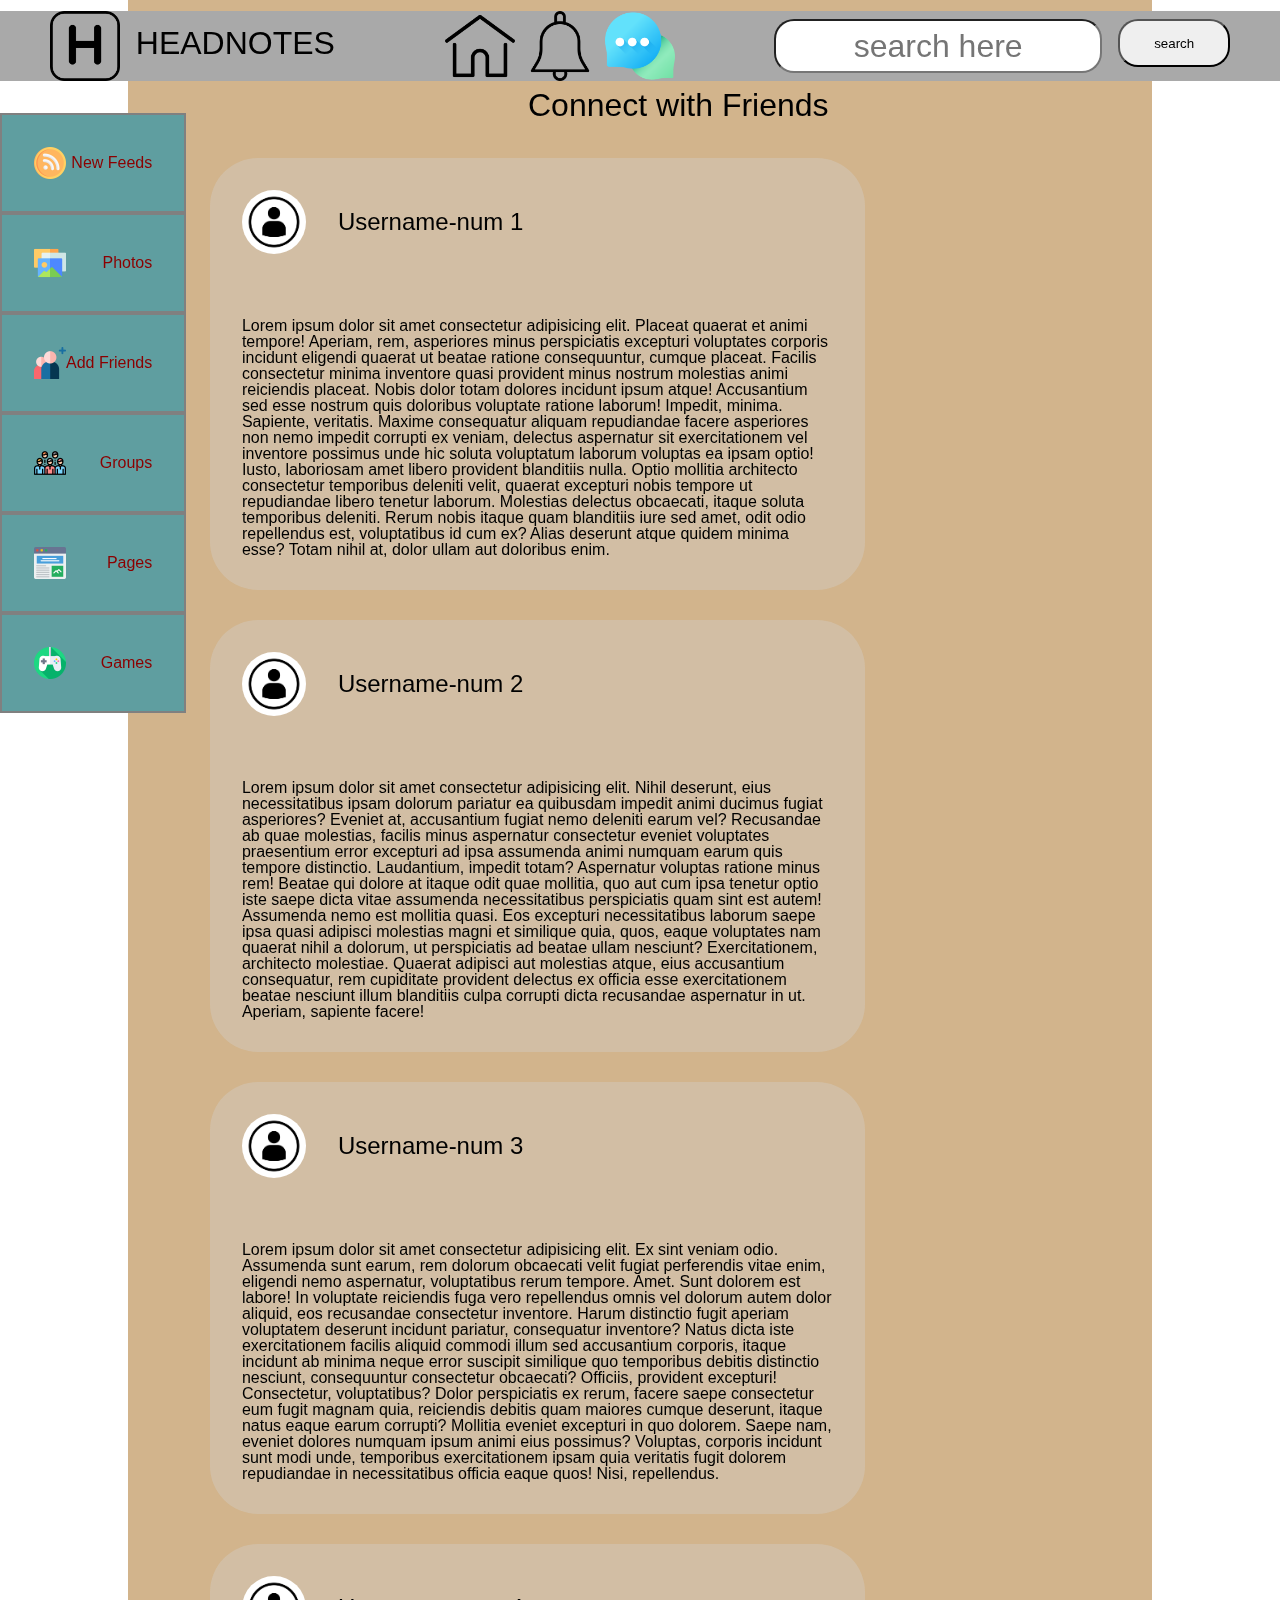
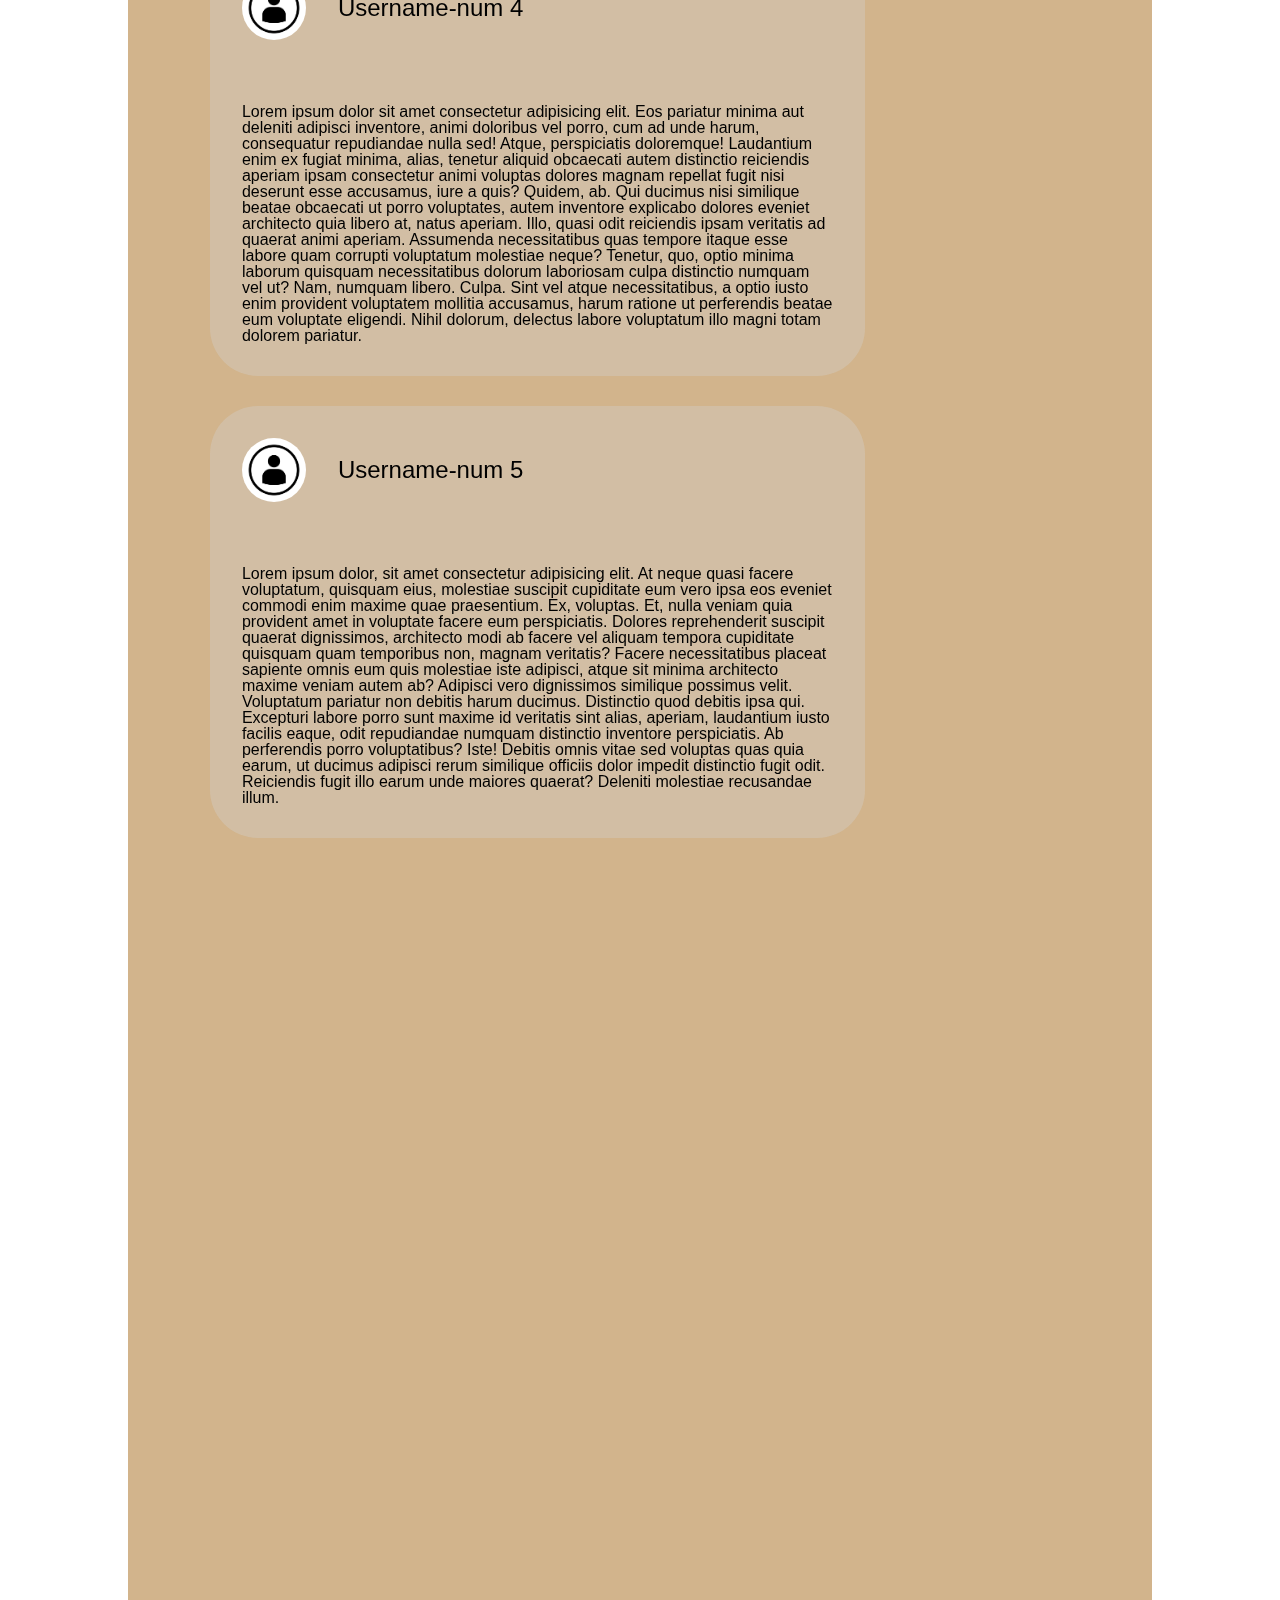
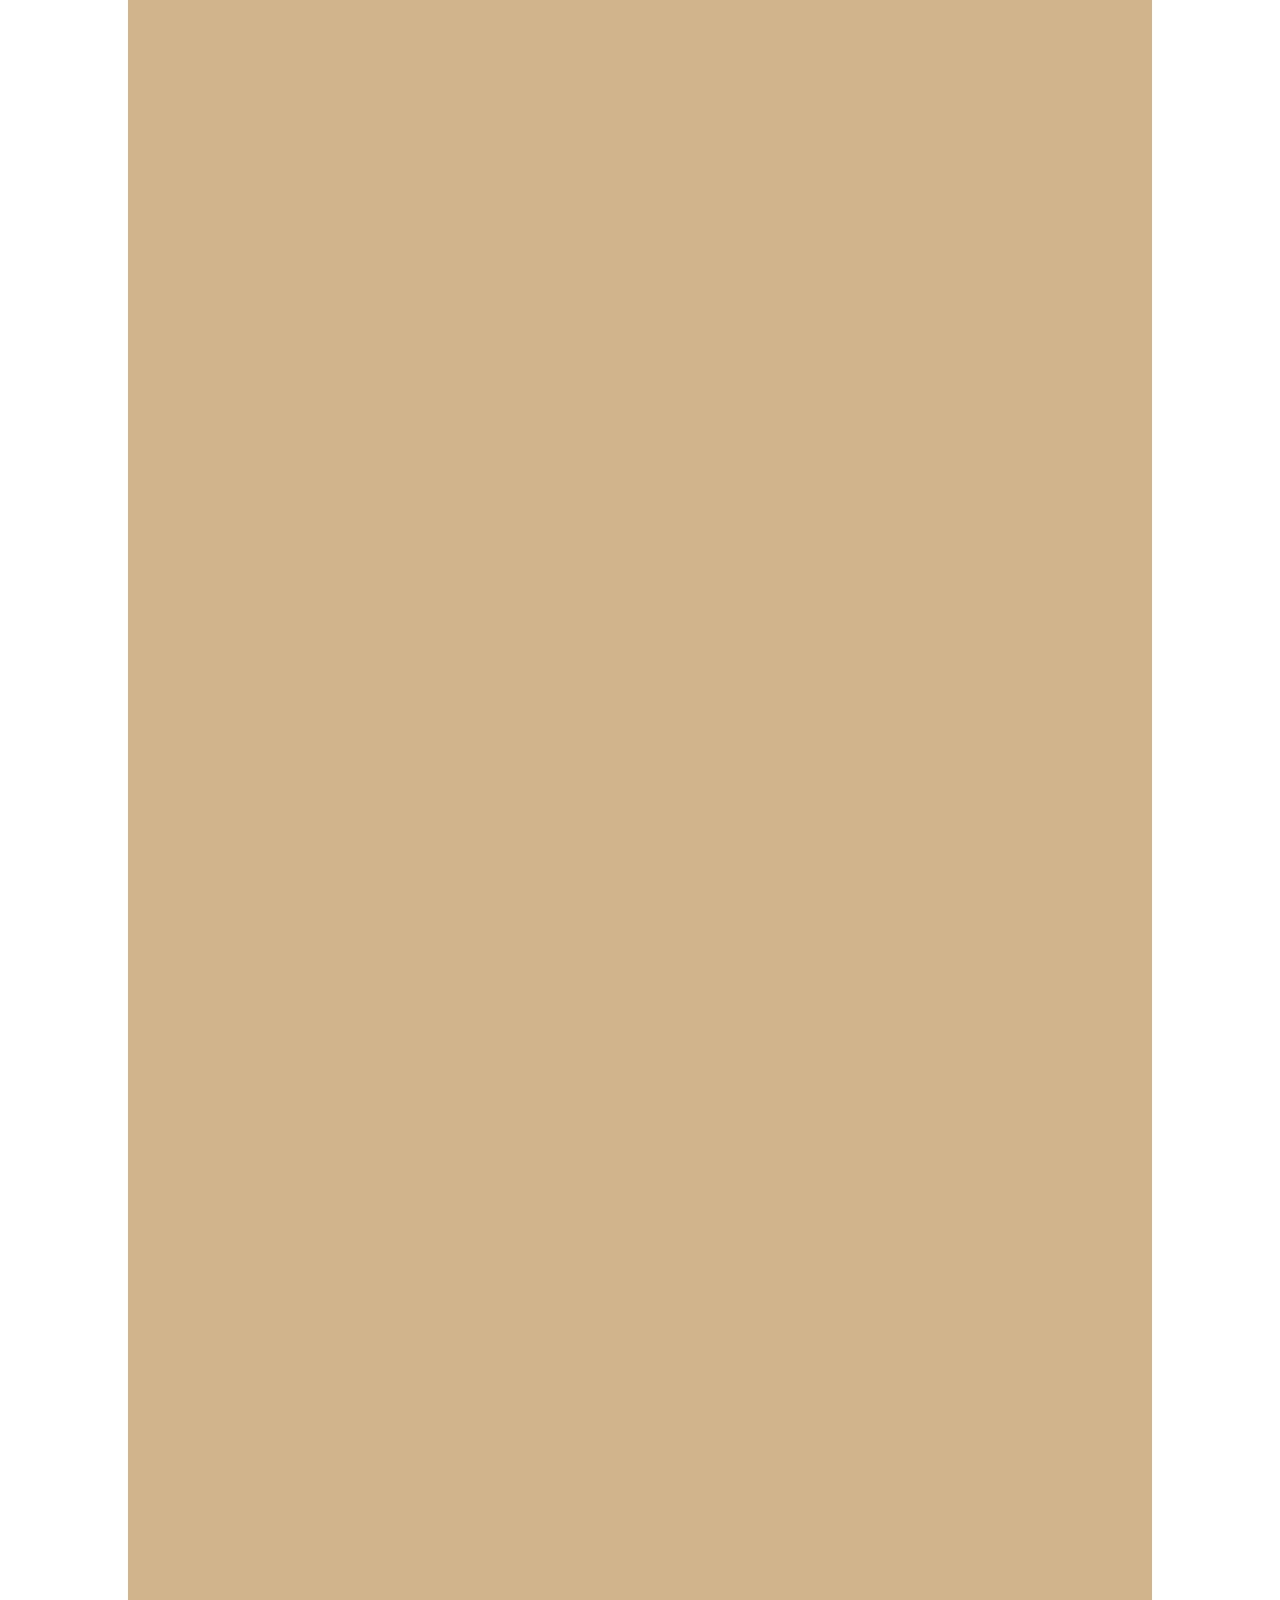
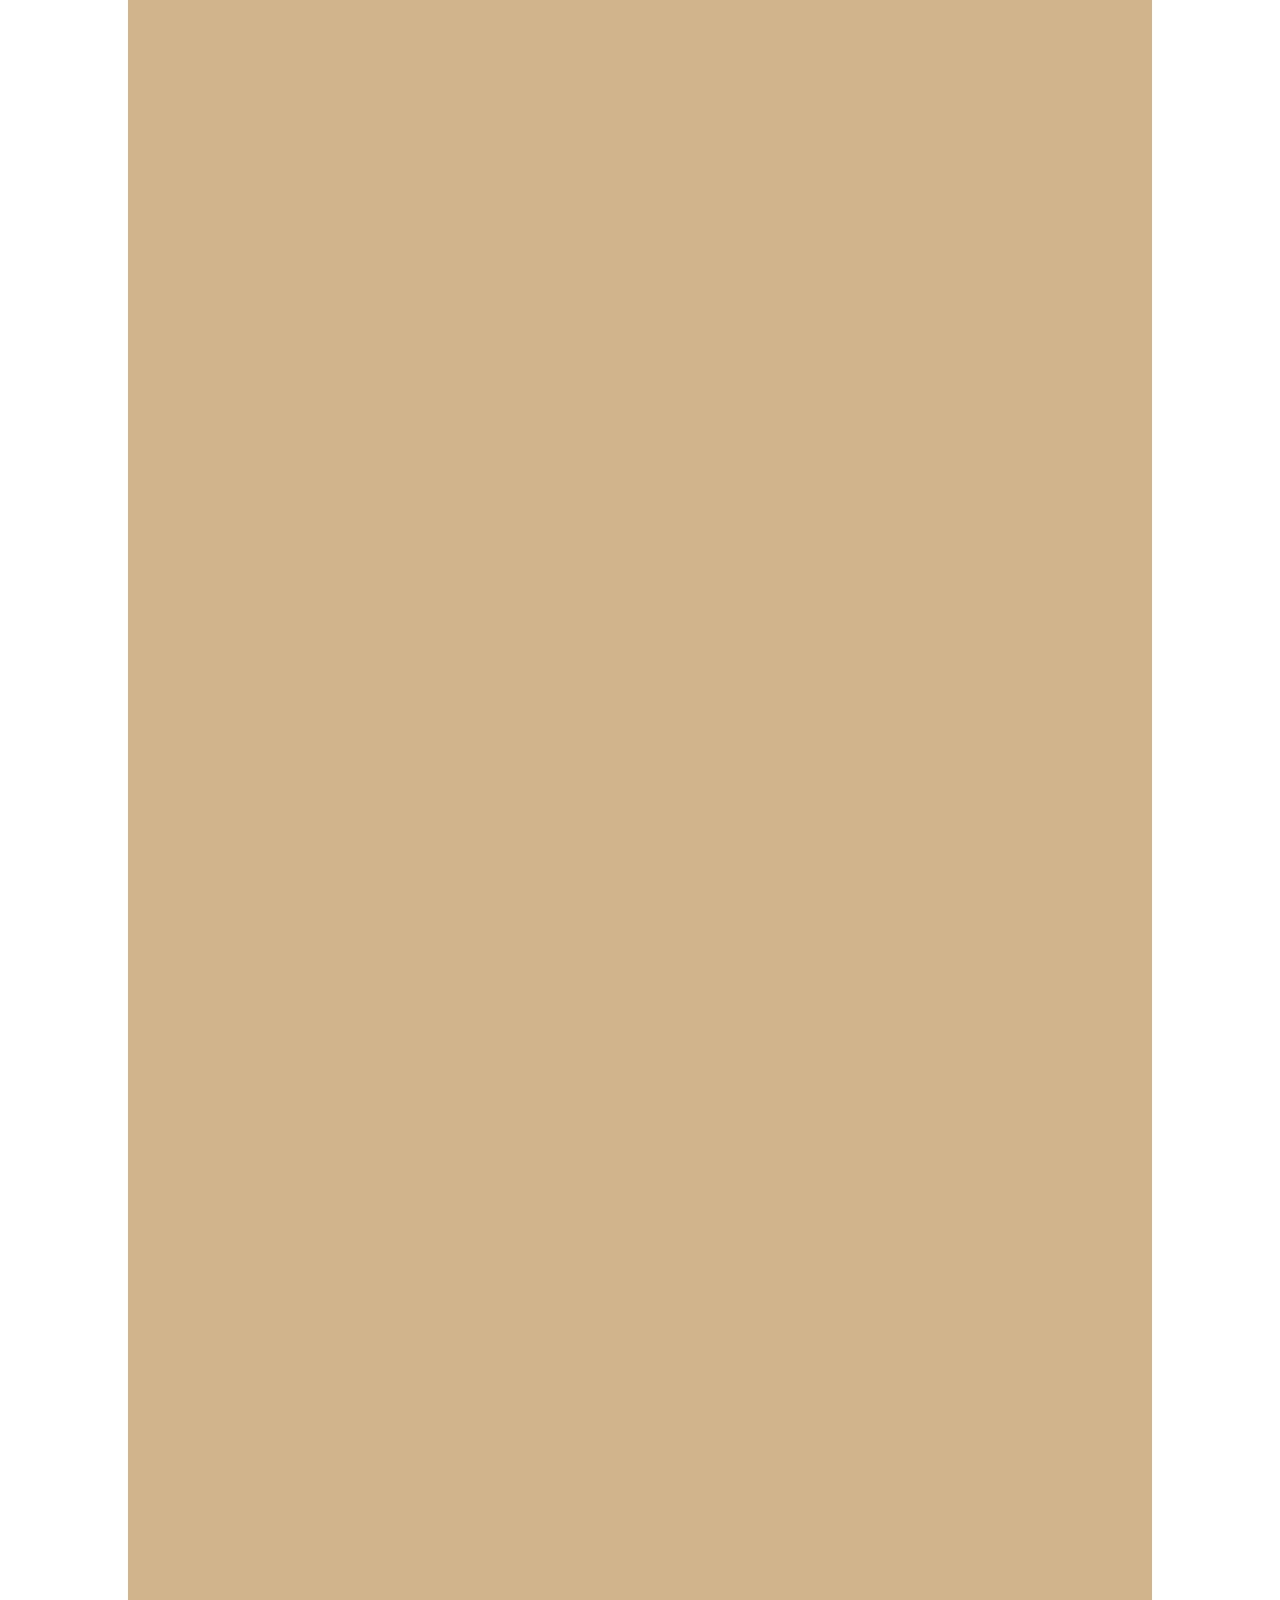
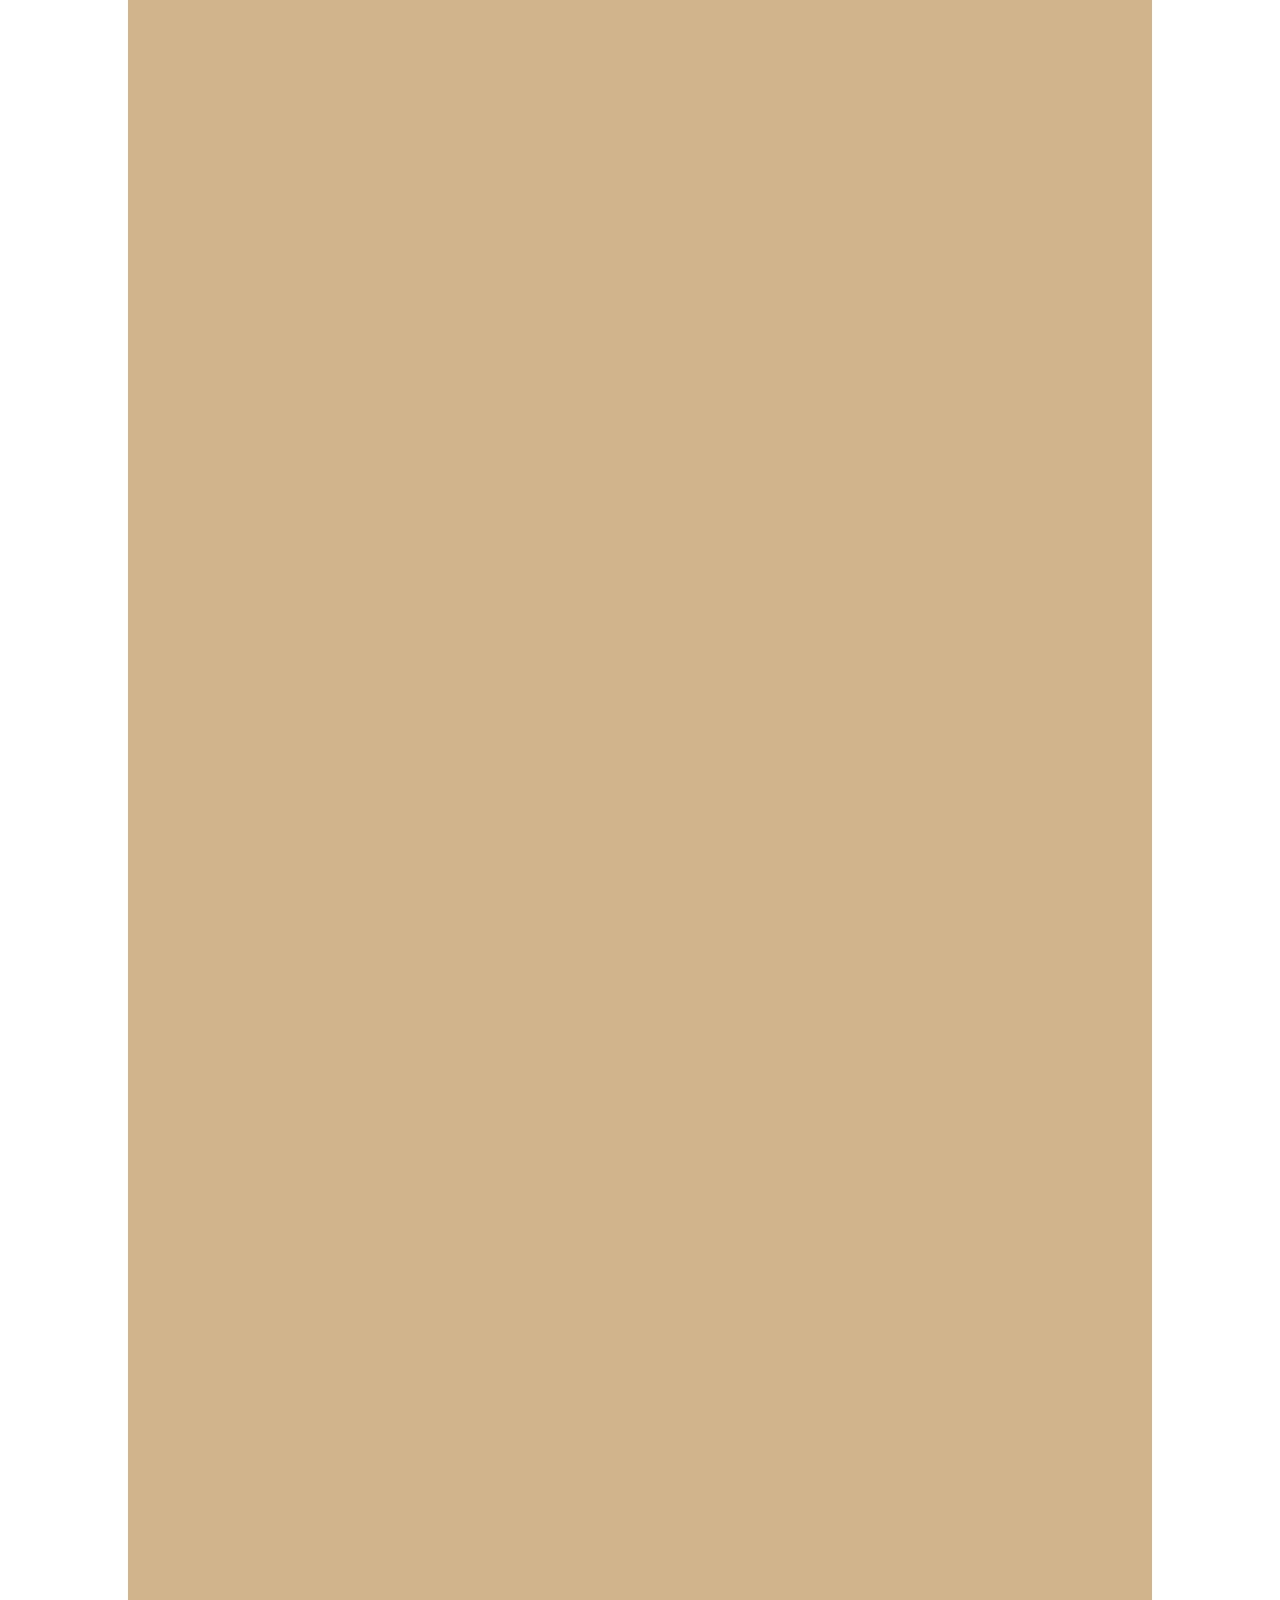
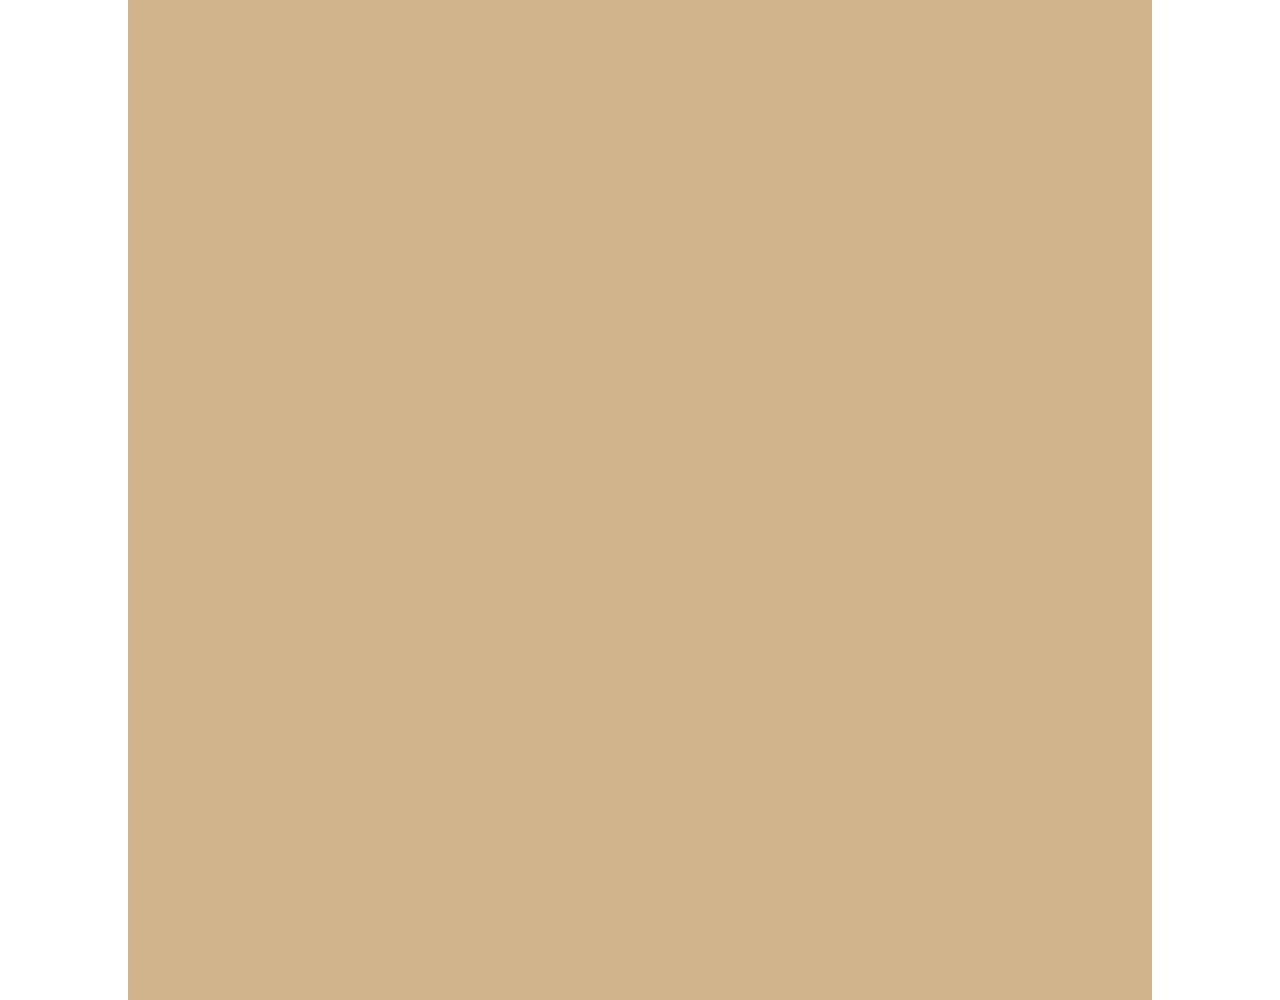
<file: index.html>
<!DOCTYPE html>
<html lang="en">

<head>
    <meta charset="UTF-8">
    <meta name="viewport" content="width=device-width, initial-scale=1.0">
    <title>Let's go css - Training</title>
    <link rel="stylesheet" href="styles.css" rel="text/css">
</head>

<body>
    <header>

        <section class="top-bar">
            <section class="logopart">
                <img class="logoicon" src="icons/helipad.png" alt="Icon">
                <h1 class="logohead">HEADNOTES</h1>
            </section>
            <section class="midhead">
                <a href="index.html"><img src="icons/home.png" alt="Home-icon"></a>
                <a href="notification.html"><img src="icons/notification.png" alt="Notification-icon"></a>
                <a href="#"><img src="icons/messages.png" alt="Messages-icon"></a>
            </section>
            <section class="headsearchform">
                <form class="search" action="">
                    <input class="search" type="text" placeholder="search here">
                    <button class="search">search</button>
                </form>
            </section>
        </section>

        <aside class="side-bar">
            <ul>
                <li><a href="#"><img src="icons/newfeeds.png" alt="Newfeeds-icon">New Feeds</a></li>
                <li><a href="#"><img src="icons/photos.png" alt="Photos-icon">Photos</a></li>
                <li><a href="#"><img src="icons/addfriends.png" alt="Addfriend-icon">Add Friends</a></li>
                <li><a href="#"><img src="icons/groups.png" alt="Group-icon">Groups</a></li>
                <li><a href="#"><img src="icons/pages.png" alt="Pages-icon">Pages</a></li>
                <li><a href="#"><img src="icons/game-console.png" alt="Games-icon">Games</a></li>
            </ul>
        </aside>
        <h1 class="bannar">Connect with Friends</h1>
    </header>
    <main>
        <section class="posts">
            <article class="post">
                <div>

                    <img src="icons/user_icon_001.jpg" alt="">
                    <h>Username-num 1</h>
                </div>
                <p>Lorem ipsum dolor sit amet consectetur adipisicing elit. Placeat quaerat et animi tempore! Aperiam,
                    rem, asperiores minus perspiciatis excepturi voluptates corporis incidunt eligendi quaerat ut beatae
                    ratione consequuntur, cumque placeat.
                    Facilis consectetur minima inventore quasi provident minus nostrum molestias animi reiciendis
                    placeat. Nobis dolor totam dolores incidunt ipsum atque! Accusantium sed esse nostrum quis doloribus
                    voluptate ratione laborum! Impedit, minima.
                    Sapiente, veritatis. Maxime consequatur aliquam repudiandae facere asperiores non nemo impedit
                    corrupti ex veniam, delectus aspernatur sit exercitationem vel inventore possimus unde hic soluta
                    voluptatum laborum voluptas ea ipsam optio!
                    Iusto, laboriosam amet libero provident blanditiis nulla. Optio mollitia architecto consectetur
                    temporibus deleniti velit, quaerat excepturi nobis tempore ut repudiandae libero tenetur laborum.
                    Molestias delectus obcaecati, itaque soluta temporibus deleniti.
                    Rerum nobis itaque quam blanditiis iure sed amet, odit odio repellendus est, voluptatibus id cum ex?
                    Alias deserunt atque quidem minima esse? Totam nihil at, dolor ullam aut doloribus enim.</p>
            </article>
            <article class="post">
                <div>

                    <img src="icons/user_icon_001.jpg" alt="">
                    <h>Username-num 2</h>
                </div>
                <p>Lorem ipsum dolor sit amet consectetur adipisicing elit. Nihil deserunt, eius necessitatibus ipsam
                    dolorum pariatur ea quibusdam impedit animi ducimus fugiat asperiores? Eveniet at, accusantium
                    fugiat nemo deleniti earum vel?
                    Recusandae ab quae molestias, facilis minus aspernatur consectetur eveniet voluptates praesentium
                    error excepturi ad ipsa assumenda animi numquam earum quis tempore distinctio. Laudantium, impedit
                    totam? Aspernatur voluptas ratione minus rem!
                    Beatae qui dolore at itaque odit quae mollitia, quo aut cum ipsa tenetur optio iste saepe dicta
                    vitae assumenda necessitatibus perspiciatis quam sint est autem! Assumenda nemo est mollitia quasi.
                    Eos excepturi necessitatibus laborum saepe ipsa quasi adipisci molestias magni et similique quia,
                    quos, eaque voluptates nam quaerat nihil a dolorum, ut perspiciatis ad beatae ullam nesciunt?
                    Exercitationem, architecto molestiae.
                    Quaerat adipisci aut molestias atque, eius accusantium consequatur, rem cupiditate provident
                    delectus ex officia esse exercitationem beatae nesciunt illum blanditiis culpa corrupti dicta
                    recusandae aspernatur in ut. Aperiam, sapiente facere!</p>
            </article>
            <article class="post">
                <div>

                    <img src="icons/user_icon_001.jpg" alt="">
                    <h>Username-num 3</h>
                </div>
                <p>Lorem ipsum dolor sit amet consectetur adipisicing elit. Ex sint veniam odio. Assumenda sunt earum,
                    rem dolorum obcaecati velit fugiat perferendis vitae enim, eligendi nemo aspernatur, voluptatibus
                    rerum tempore. Amet.
                    Sunt dolorem est labore! In voluptate reiciendis fuga vero repellendus omnis vel dolorum autem dolor
                    aliquid, eos recusandae consectetur inventore. Harum distinctio fugit aperiam voluptatem deserunt
                    incidunt pariatur, consequatur inventore?
                    Natus dicta iste exercitationem facilis aliquid commodi illum sed accusantium corporis, itaque
                    incidunt ab minima neque error suscipit similique quo temporibus debitis distinctio nesciunt,
                    consequuntur consectetur obcaecati? Officiis, provident excepturi!
                    Consectetur, voluptatibus? Dolor perspiciatis ex rerum, facere saepe consectetur eum fugit magnam
                    quia, reiciendis debitis quam maiores cumque deserunt, itaque natus eaque earum corrupti? Mollitia
                    eveniet excepturi in quo dolorem.
                    Saepe nam, eveniet dolores numquam ipsum animi eius possimus? Voluptas, corporis incidunt sunt modi
                    unde, temporibus exercitationem ipsam quia veritatis fugit dolorem repudiandae in necessitatibus
                    officia eaque quos! Nisi, repellendus.</p>
            </article>
            <article class="post">
                <div>

                    <img src="icons/user_icon_001.jpg" alt="">
                    <h>Username-num 4</h>
                </div>
                <p>Lorem ipsum dolor sit amet consectetur adipisicing elit. Eos pariatur minima aut deleniti adipisci
                    inventore, animi doloribus vel porro, cum ad unde harum, consequatur repudiandae nulla sed! Atque,
                    perspiciatis doloremque!
                    Laudantium enim ex fugiat minima, alias, tenetur aliquid obcaecati autem distinctio reiciendis
                    aperiam ipsam consectetur animi voluptas dolores magnam repellat fugit nisi deserunt esse accusamus,
                    iure a quis? Quidem, ab.
                    Qui ducimus nisi similique beatae obcaecati ut porro voluptates, autem inventore explicabo dolores
                    eveniet architecto quia libero at, natus aperiam. Illo, quasi odit reiciendis ipsam veritatis ad
                    quaerat animi aperiam.
                    Assumenda necessitatibus quas tempore itaque esse labore quam corrupti voluptatum molestiae neque?
                    Tenetur, quo, optio minima laborum quisquam necessitatibus dolorum laboriosam culpa distinctio
                    numquam vel ut? Nam, numquam libero. Culpa.
                    Sint vel atque necessitatibus, a optio iusto enim provident voluptatem mollitia accusamus, harum
                    ratione ut perferendis beatae eum voluptate eligendi. Nihil dolorum, delectus labore voluptatum illo
                    magni totam dolorem pariatur.</p>
            </article>
            <article class="post">
                <div>

                    <img src="icons/user_icon_001.jpg" alt="">
                    <h>Username-num 5</h>
                </div>
                <p>Lorem ipsum dolor, sit amet consectetur adipisicing elit. At neque quasi facere voluptatum, quisquam
                    eius, molestiae suscipit cupiditate eum vero ipsa eos eveniet commodi enim maxime quae praesentium.
                    Ex, voluptas.
                    Et, nulla veniam quia provident amet in voluptate facere eum perspiciatis. Dolores reprehenderit
                    suscipit quaerat dignissimos, architecto modi ab facere vel aliquam tempora cupiditate quisquam quam
                    temporibus non, magnam veritatis?
                    Facere necessitatibus placeat sapiente omnis eum quis molestiae iste adipisci, atque sit minima
                    architecto maxime veniam autem ab? Adipisci vero dignissimos similique possimus velit. Voluptatum
                    pariatur non debitis harum ducimus.
                    Distinctio quod debitis ipsa qui. Excepturi labore porro sunt maxime id veritatis sint alias,
                    aperiam, laudantium iusto facilis eaque, odit repudiandae numquam distinctio inventore perspiciatis.
                    Ab perferendis porro voluptatibus? Iste!
                    Debitis omnis vitae sed voluptas quas quia earum, ut ducimus adipisci rerum similique officiis dolor
                    impedit distinctio fugit odit. Reiciendis fugit illo earum unde maiores quaerat? Deleniti molestiae
                    recusandae illum.</p>
            </article>
        </section>
    </main>
    <footer>

    </footer>
</body>

</html>
</file>
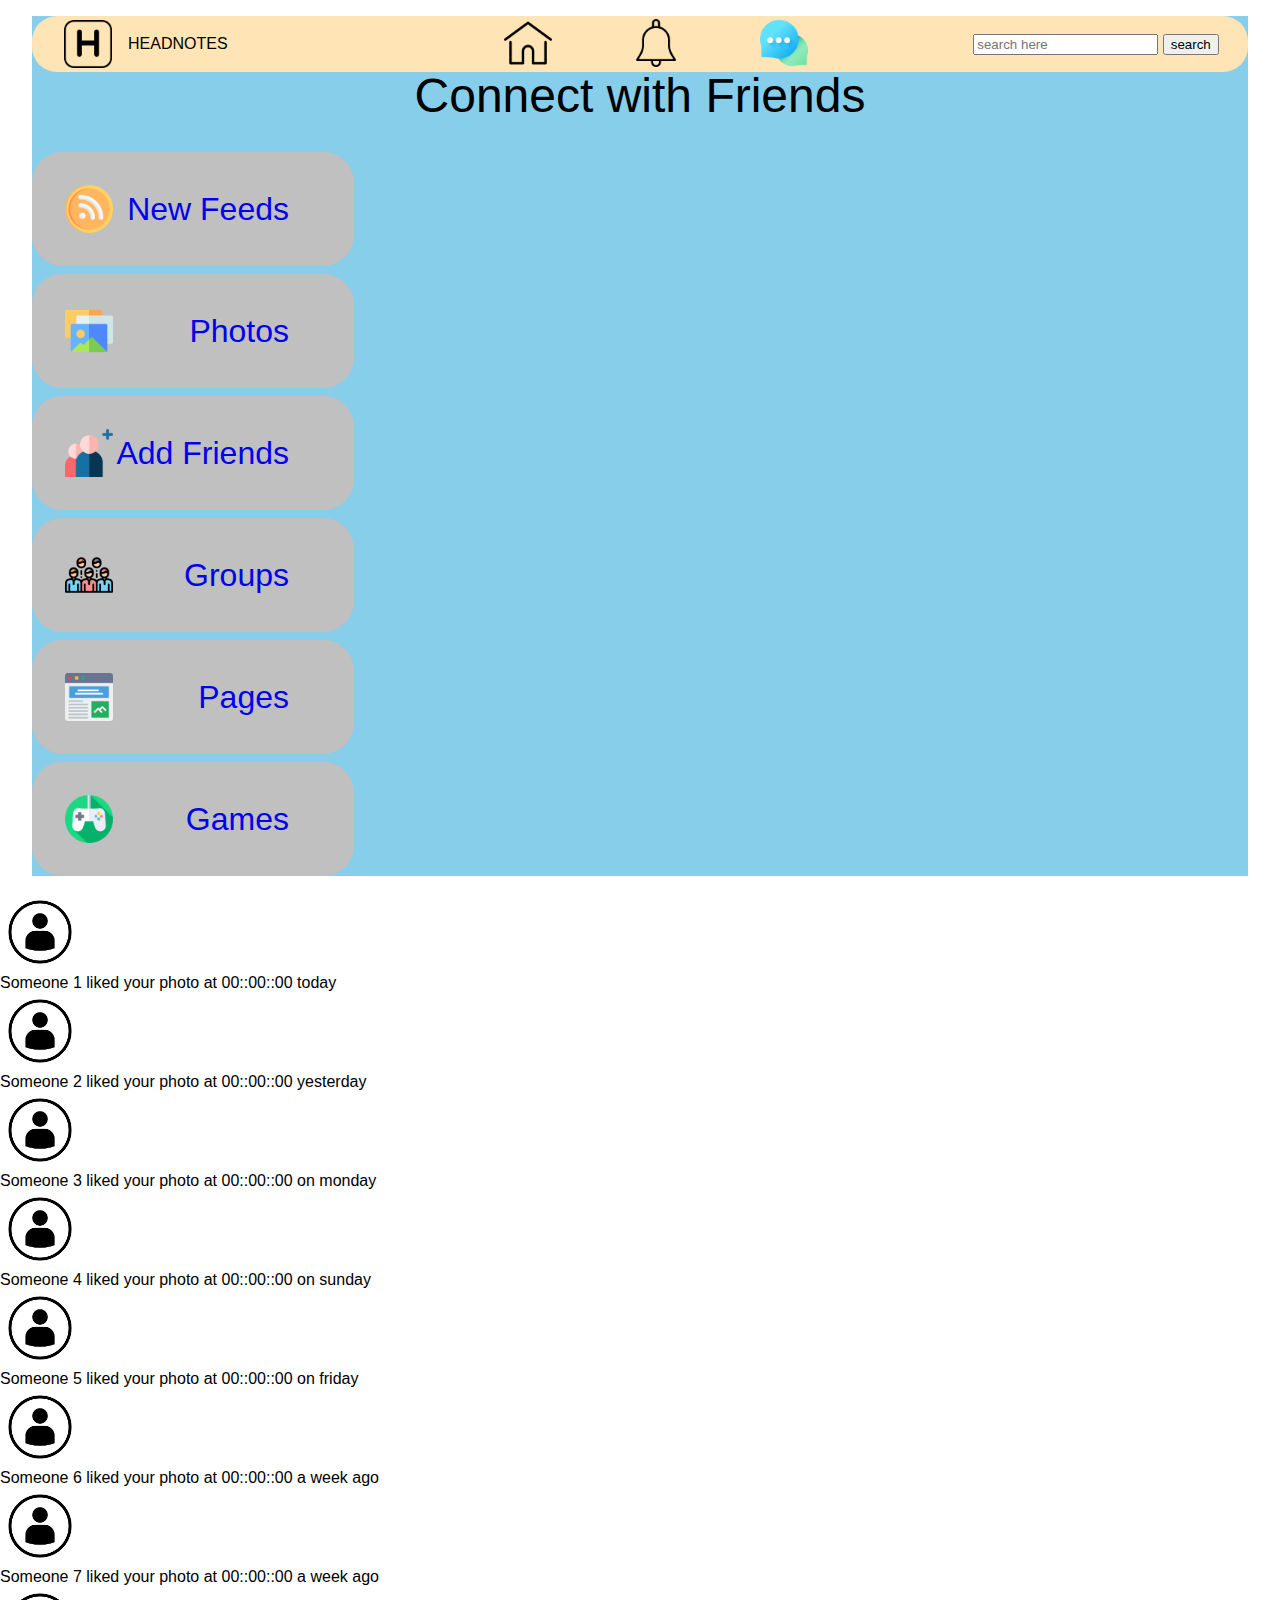
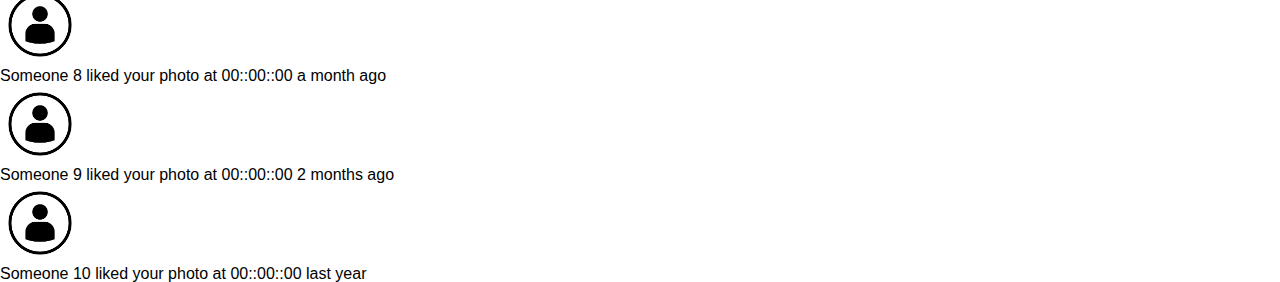
<file: notification.html>
<!DOCTYPE html>
<html lang="en">

<head>
    <meta charset="UTF-8">
    <meta name="viewport" content="width=device-width, initial-scale=1.0">
    <title>Notificatons - main</title>
    <link rel="stylesheet" href="styles2.css">
</head>

<body>
    <header>
        <section class="top-bar">
            <section class="logopart">
                <img class="logoicon" src="icons/helipad.png" alt="Icon">
                <h1 class="logohead">HEADNOTES</h1>
            </section>
            <section class="midhead">
                <a href="index.html"><img src="icons/home.png" alt="Home-icon"></a>
                <a href="notification.html"><img src="icons/notification.png" alt="Notification-icon"></a>
                <a href="#"><img src="icons/messages.png" alt="Messages-icon"></a>
            </section>
            <section class="headsearchform">
                <form class="search" action="">
                    <input class="search" type="text" placeholder="search here">
                    <button class="search">search</button>
                </form>
            </section>
        </section>
        <section class="position">
            <h1 class="bannar">Connect with Friends</h1>

            <aside class="side-bar">
                <ul>
                    <li><a href="#"><img src="icons/newfeeds.png" alt="Newfeeds-icon">New Feeds</a></li>
                    <li><a href="#"><img src="icons/photos.png" alt="Photos-icon">Photos</a></li>
                    <li><a href="#"><img src="icons/addfriends.png" alt="Addfriend-icon">Add Friends</a></li>
                    <li><a href="#"><img src="icons/groups.png" alt="Group-icon">Groups</a></li>
                    <li><a href="#"><img src="icons/pages.png" alt="Pages-icon">Pages</a></li>
                    <li><a href="#"><img src="icons/game-console.png" alt="Games-icon">Games</a></li>
                </ul>
            </aside>

        </section>
    </header>
    <main>
        <section class="notis">

            <section class="noti">
                <img src="icons/user_icon_001.jpg" alt="">
                <p>Someone 1 liked your photo at 00::00::00 today</p>
            </section>
            <section class="noti">
                <img src="icons/user_icon_001.jpg" alt="">
                <p>Someone 2 liked your photo at 00::00::00 yesterday</p>
            </section>
            <section class="noti">
                <img src="icons/user_icon_001.jpg" alt="">
                <p>Someone 3 liked your photo at 00::00::00 on monday</p>
            </section>
            <section class="noti">
                <img src="icons/user_icon_001.jpg" alt="">
                <p>Someone 4 liked your photo at 00::00::00 on sunday</p>
            </section>
            <section class="noti">
                <img src="icons/user_icon_001.jpg" alt="">
                <p>Someone 5 liked your photo at 00::00::00 on friday</p>
            </section>
            <section class="noti">
                <img src="icons/user_icon_001.jpg" alt="">
                <p>Someone 6 liked your photo at 00::00::00 a week ago</p>
            </section>
            <section class="noti">
                <img src="icons/user_icon_001.jpg" alt="">
                <p>Someone 7 liked your photo at 00::00::00 a week ago</p>
            </section>
            <section class="noti">
                <img src="icons/user_icon_001.jpg" alt="">
                <p>Someone 8 liked your photo at 00::00::00 a month ago</p>
            </section>
            <section class="noti">
                <img src="icons/user_icon_001.jpg" alt="">
                <p>Someone 9 liked your photo at 00::00::00 2 months ago</p>
            </section>
            <section class="noti">
                <img src="icons/user_icon_001.jpg" alt="">
                <p>Someone 10 liked your photo at 00::00::00 last year</p>
            </section>
        </section>
    </main>
</body>

</html>
</file>
<file: styles.css>
/* http://meyerweb.com/eric/tools/css/reset/ 
   v2.0 | 20110126
   License: none (public domain)
*/

html,
body,
div,
span,
applet,
object,
iframe,
h1,
h2,
h3,
h4,
h5,
h6,
p,
blockquote,
pre,
a,
abbr,
acronym,
address,
big,
cite,
code,
del,
dfn,
em,
img,
ins,
kbd,
q,
s,
samp,
small,
strike,
strong,
sub,
sup,
tt,
var,
b,
u,
i,
center,
dl,
dt,
dd,
ol,
ul,
li,
fieldset,
form,
label,
legend,
table,
caption,
tfoot,
thead,
tr,
th,
td,
article,
aside,
canvas,
details,
embed,
figure,
figcaption,
footer,
header,
hgroup,
menu,
nav,
output,
ruby,
section,
summary,
time,
mark,
tbody,
audio,
video {
    margin: 0;
    padding: 0;
    border: 0;
    font-size: 100%;
    font: inherit;
    vertical-align: baseline;
}

/* HTML5 display-role reset for older browsers */
article,
aside,
details,
figcaption,
figure,
footer,
header,
hgroup,
menu,
nav,
section {
    display: block;
}

body {
    line-height: 1;
}

ol,
ul {
    list-style: none;
}

blockquote,
q {
    quotes: none;
}

blockquote:before,
blockquote:after,
q:before,
q:after {
    content: '';
    content: none;
}

table {
    border-collapse: collapse;
    border-spacing: 0;
}

body {
    font-family: 'Franklin Gothic Medium', 'Arial Narrow', Arial, sans-serif;
}

section.top-bar {
    background-color: darkgray;
    margin-top: .7rem;
    display: flex;
    flex-wrap: wrap;
    justify-content: space-around;


}

section.top-bar * {
    display: inline-block;
    height: 70px;
}

h1 {
    font-size: 2rem;
    margin-top: 1rem;
    margin-left: 1rem;
}

section.logopart {
    display: flex;
    flex-direction: row;
}


section.midhead {
    display: flex;
    justify-content: space-around;
}

section.midhead img {
    display: inline-block;
    margin-left: 10px;

}

section.midhead img:hover {
    background-color: thistle;
}

form.search {
    display: flex;
    flex-wrap: wrap;
    align-content: center;

}

input.search {
    height: 3rem;
    width: 20rem;
    border-radius: 20px;
    text-align: center;
    font-size: 2rem;
}

button.search {
    border-radius: 20px;
    height: 3rem;
    width: 7rem;
    margin-left: 1rem;
}

aside.side-bar img {
    width: 2rem;
}

aside.side-bar a {
    font-size: 1rem;
    text-decoration: none;
    padding: 2rem;
    display: flex;
    justify-content: space-between;
    flex-wrap: wrap;
    align-items: center;
    border: 2px solid grey;
    color: darkred;
}

aside.side-bar a:hover {
    background-color: greenyellow;
    color: darkslateblue;
}

aside.side-bar ul {
    margin-top: 2rem;
    display: flex;
    flex-direction: column;
    background-color: cadetblue;
    width: fit-content;
    align-content: center;

}

article.post img {
    width: 2rem;
}

section.posts {
    display: flex;
    flex-direction: column;
    flex-wrap: wrap;
    align-items: center;
    position: relative;
    top: 8rem;
    width: 80%;
}

h1.bannar {
    width: fit-content;
    left: 40%;
    bottom: 40rem;
    position: relative;
}



header {
    width: 100%;
    margin: 0 auto;
    position: fixed;
    height: fit-content;
}

article.post {
    width: 80%;
    margin-top: 30px;
    background-color: rgba(211, 211, 211, 0.342);
    border-radius: 3rem;

}

article.post p {
    padding: 2rem;
}

article.post img {
    padding: 2rem;
    width: 4rem;
    border-radius: 50%;
}

main {

    height: 9000px;
    width: 80%;
    margin: 0 auto;
    background-color: tan;
}

article.post div {
    font-size: 1.5rem;
    display: flex;
    justify-content: left;
    flex-wrap: wrap;
    align-items: center;
}
</file>
<file: styles2.css>
/* http://meyerweb.com/eric/tools/css/reset/ 
   v2.0 | 20110126
   License: none (public domain)
*/

html,
body,
div,
span,
applet,
object,
iframe,
h1,
h2,
h3,
h4,
h5,
h6,
p,
blockquote,
pre,
a,
abbr,
acronym,
address,
big,
cite,
code,
del,
dfn,
em,
img,
ins,
kbd,
q,
s,
samp,
small,
strike,
strong,
sub,
sup,
tt,
var,
b,
u,
i,
center,
dl,
dt,
dd,
ol,
ul,
li,
fieldset,
form,
label,
legend,
table,
caption,
tbody,
tfoot,
thead,
tr,
th,
td,
article,
aside,
canvas,
details,
embed,
figure,
figcaption,
footer,
header,
hgroup,
menu,
nav,
output,
ruby,
section,
summary,
time,
mark,
audio,
video {
    margin: 0;
    padding: 0;
    border: 0;
    font-size: 100%;
    font: inherit;
    vertical-align: baseline;
}

/* HTML5 display-role reset for older browsers */
article,
aside,
details,
figcaption,
figure,
footer,
header,
hgroup,
menu,
nav,
section {
    display: block;
}

body {
    line-height: 1;
}

ol,
ul {
    list-style: none;
}


blockquote,
q {
    quotes: none;
}

blockquote:before,
blockquote:after,
q:before,
q:after {
    content: '';
    content: none;
}

table {
    border-collapse: collapse;
    border-spacing: 0;
}

body {
    font-family: 'Franklin Gothic Medium', 'Arial Narrow', Arial, sans-serif;
}



section.notis img {
    width: 5rem;
}

aside img {
    width: 3rem;
}

header {
    width: 95%;
    margin: 1rem auto;
    background-color: skyblue;
}

section.top-bar {
    background-color: moccasin;
    display: flex;
    justify-content: space-between;
    border-radius: 25px;
    height: 3.5rem;
}

section.top-bar section {
    display: flex;
    width: 25%;
    flex-wrap: wrap;
    align-items: center;
}


section.top-bar section.logopart {
    margin-left: 2rem;
    display: flex;
}

section.top-bar section.logopart h1 {
    margin-left: 1rem;
}

section.top-bar section.midhead {
    justify-content: space-between;
}

section.top-bar section.headsearchform {
    flex-direction: row-reverse;
    justify-content: center;
}


section.top-bar section.midhead img:hover {
    background-color: whitesmoke;
    /* -webkit-border-radius: 8px;
    -moz-border-radius: 8px; */
    border-top-left-radius: 35%;
    border-bottom-right-radius: 35%;
}

section.top-bar img {
    width: 3rem;
}

section.position {}

aside {
    margin-top: 2rem;
    width: fit-content;
}

aside a {
    margin-left: 2rem;
    text-decoration: none;
    font-size: 2rem;
    width: 70%;
    display: flex;
    justify-content: space-between;
    align-items: center;
}

aside ul li {
    margin-top: 0.5rem;
    background-color: silver;
    height: 100%;
    width: 100%;
    border-radius: 30px;
    display: flex;
    width: 20rem;
    height: 7rem;
    align-items: center;
    border: 1px solid silver;
}

header h1.bannar {
    font-size: 3rem;
    text-align: center;
}
</file>
